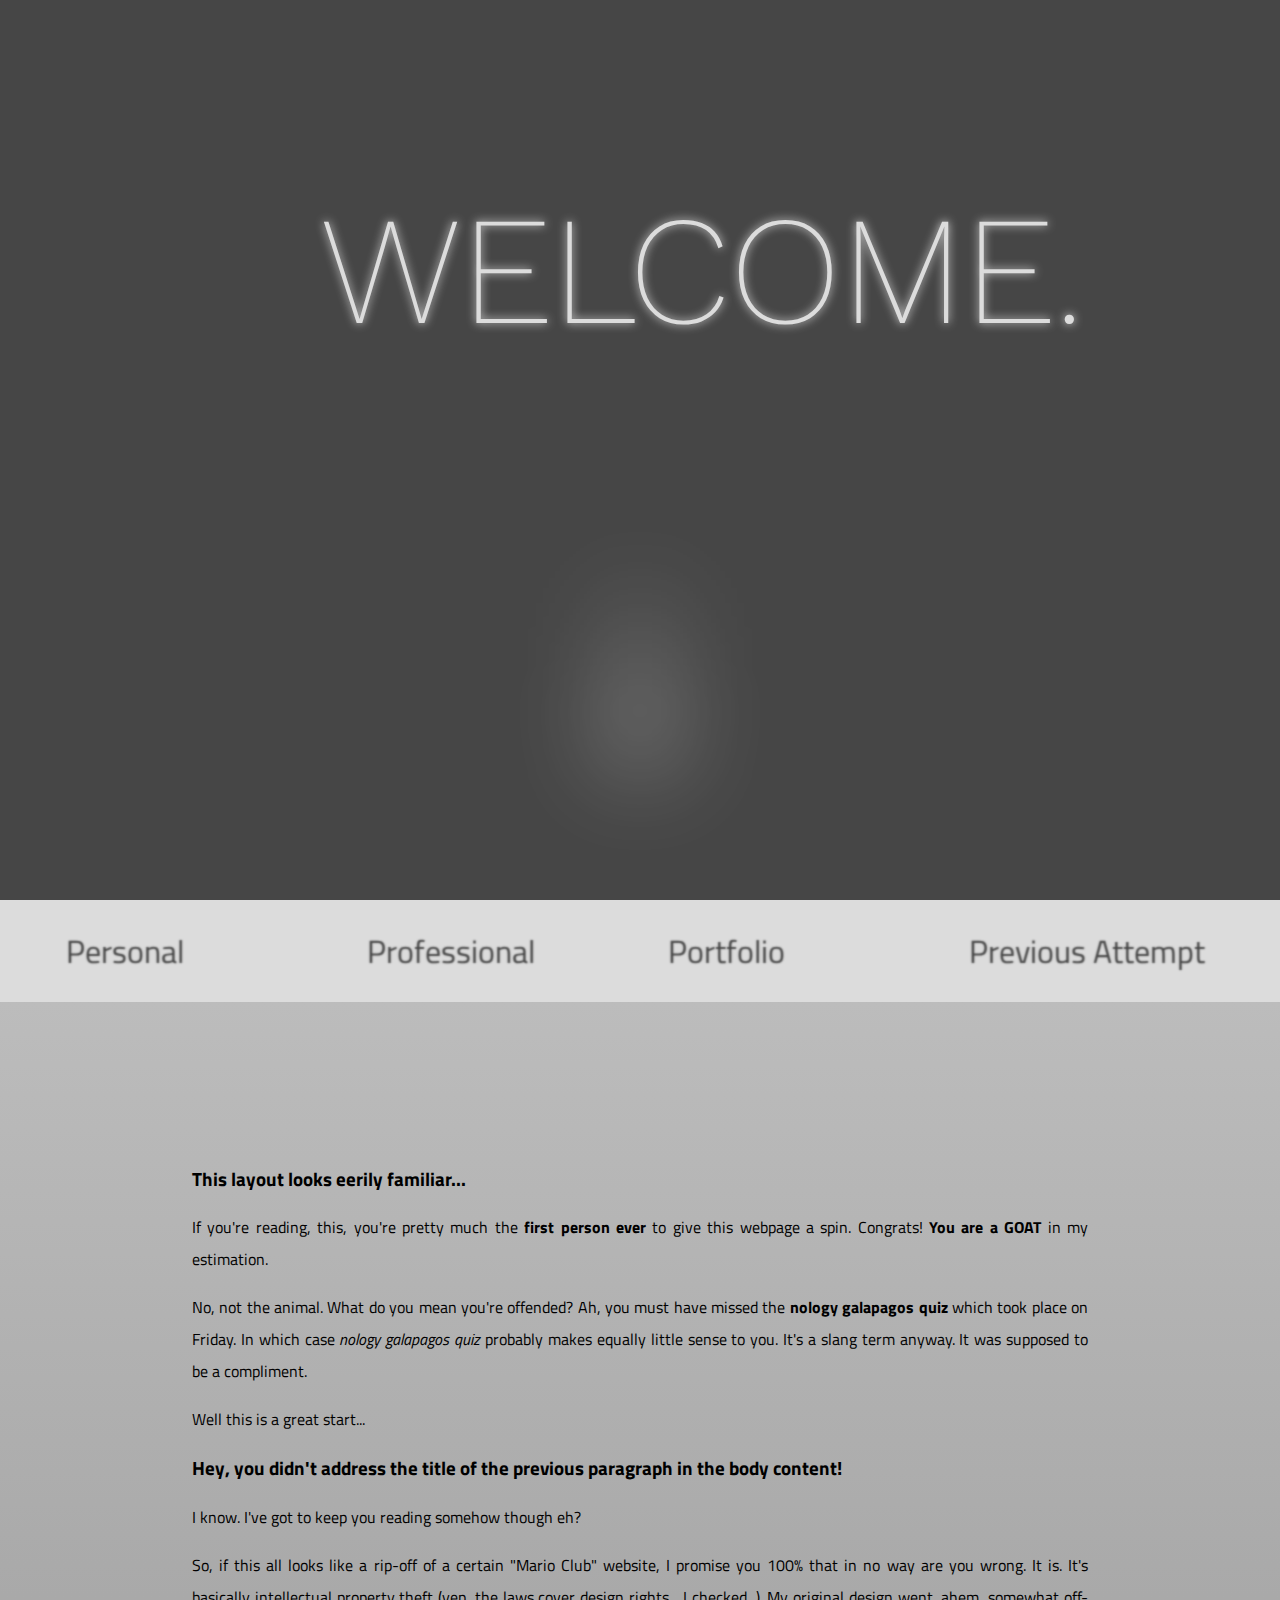
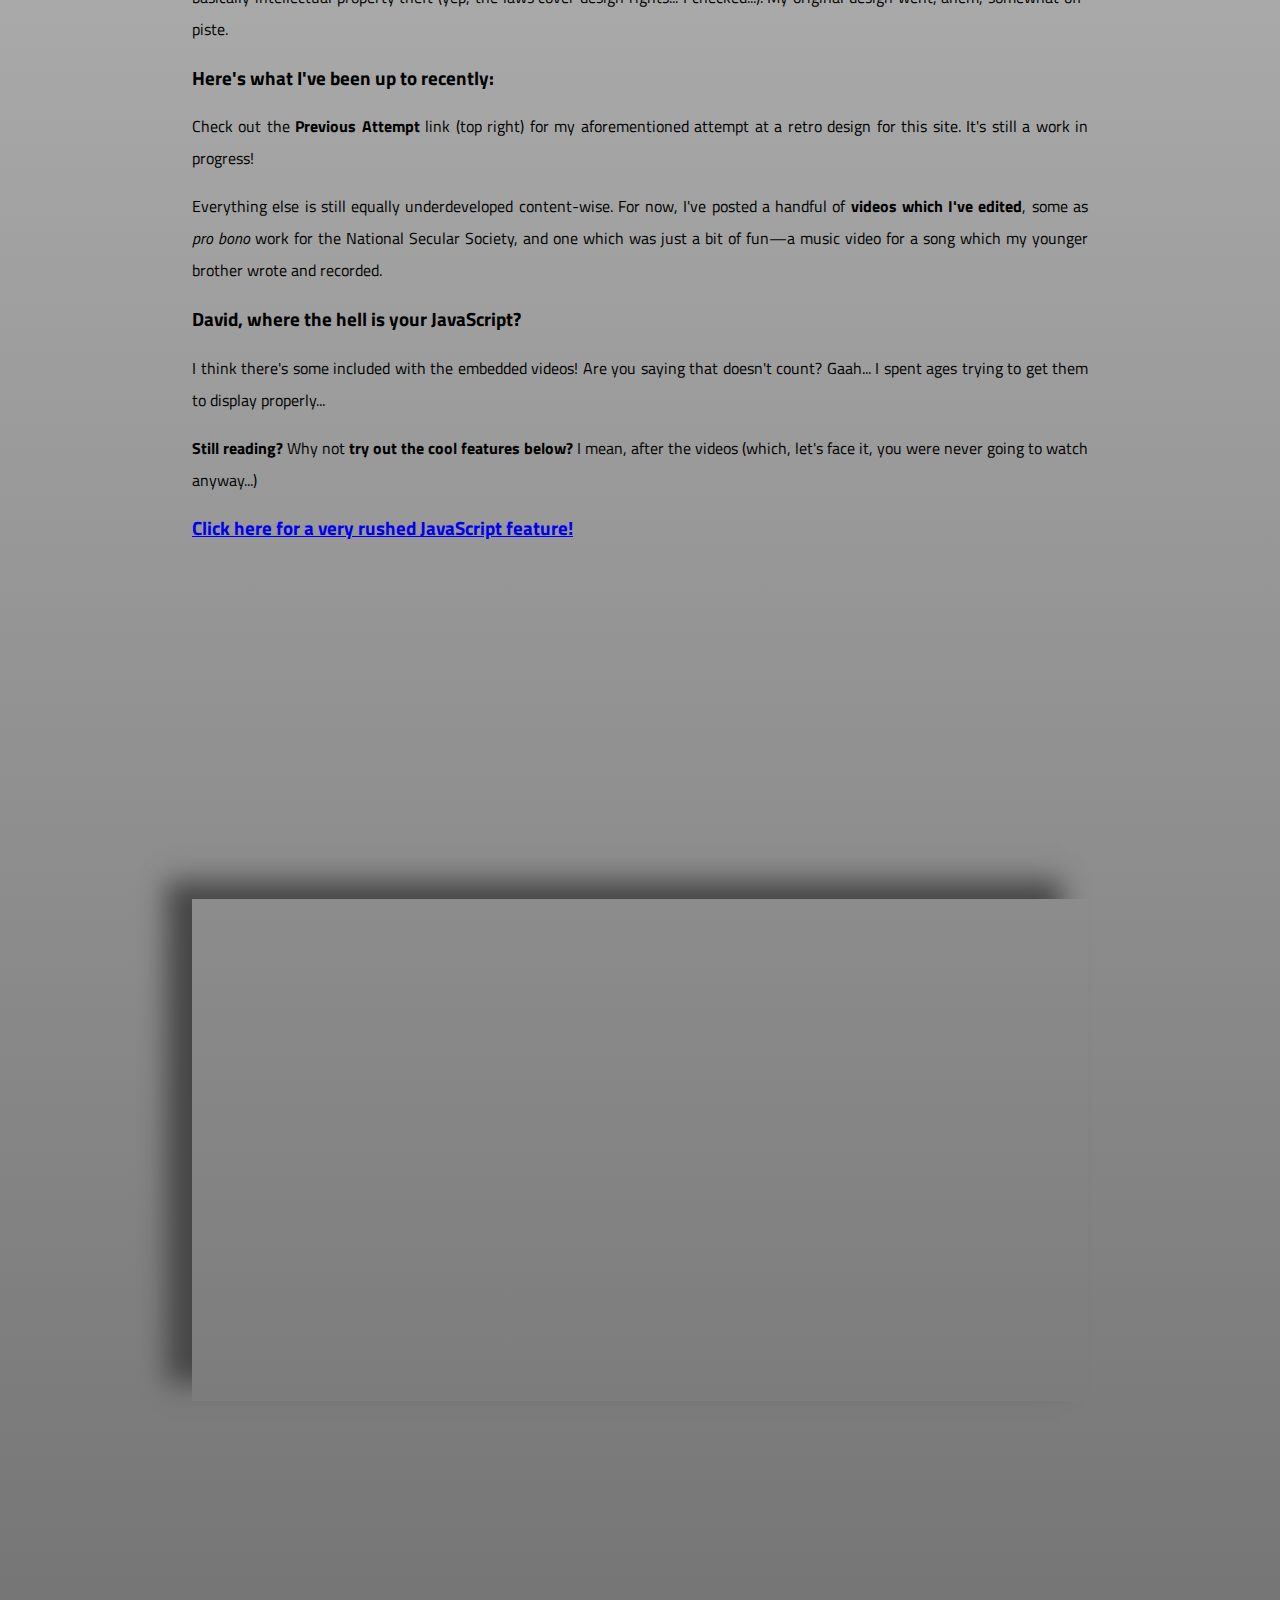
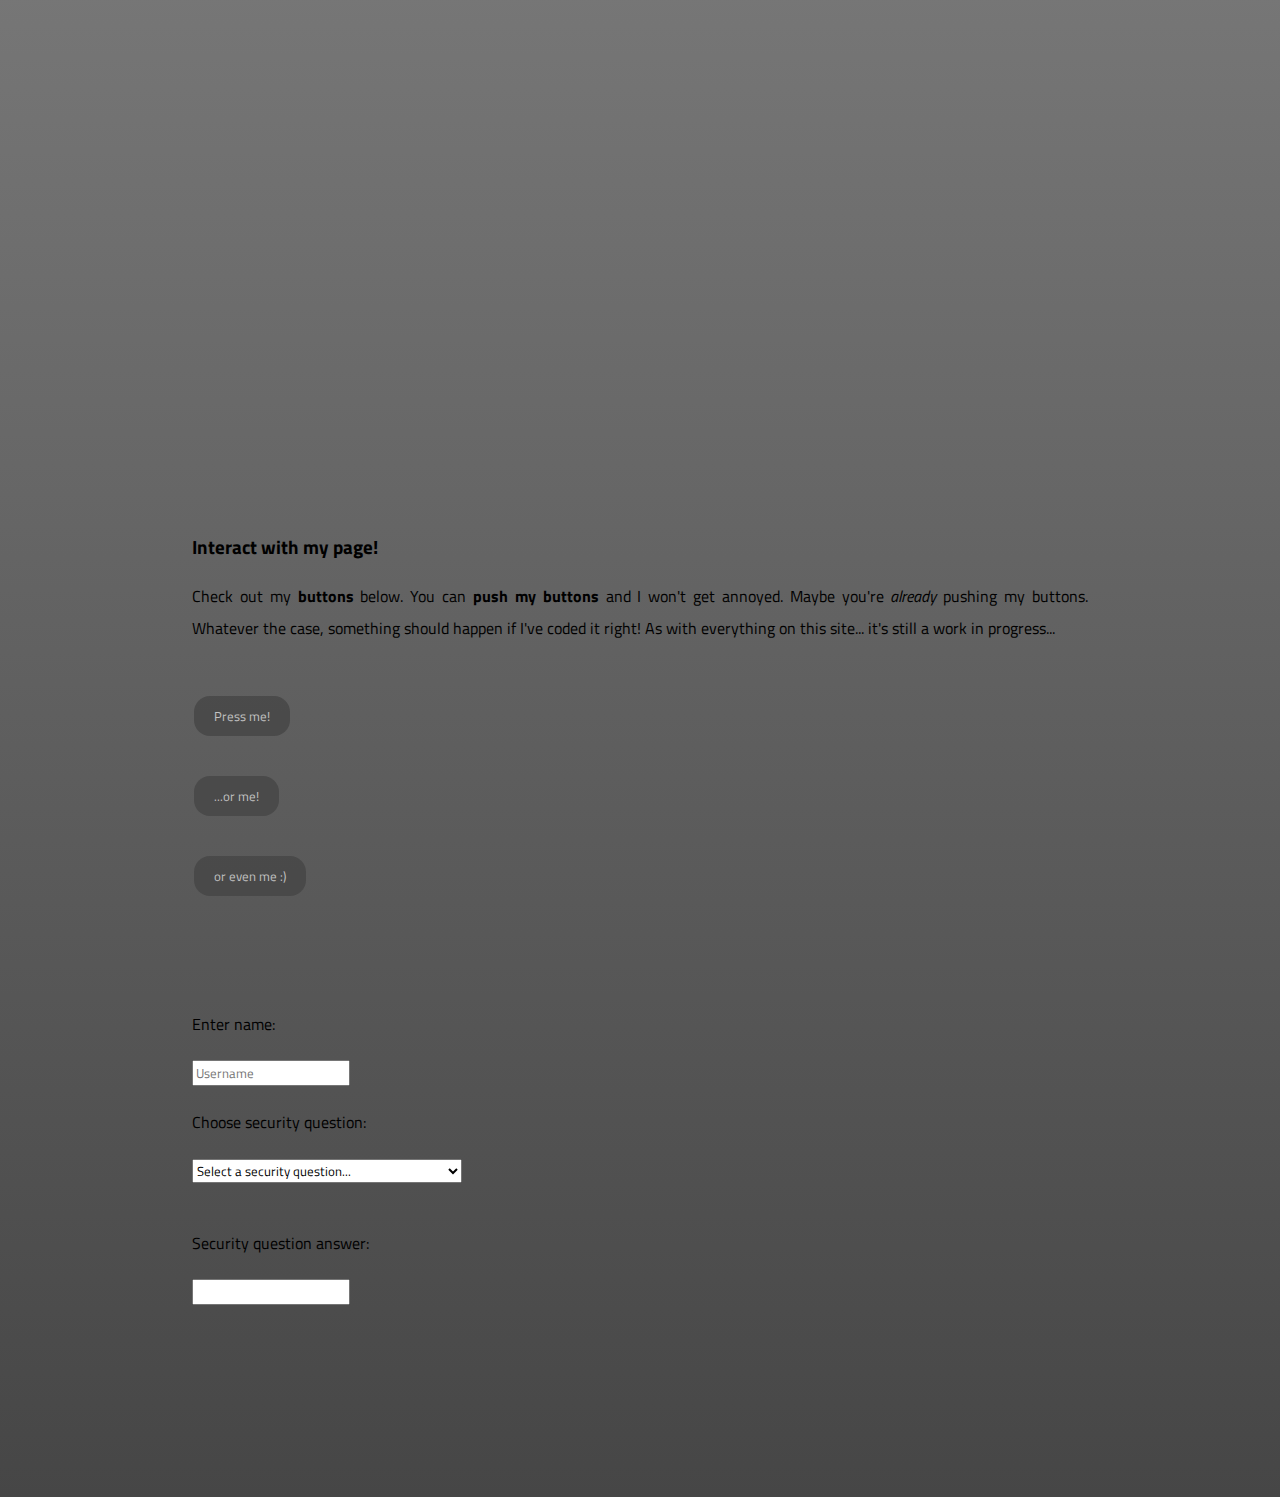
<file: index.html>
<!DOCTYPE html>
<html lang="en">
<head>
	<link href="https://fonts.googleapis.com/css2?family=Titillium+Web:ital,wght@0,200;0,300;0,400;0,600;0,700;1,200;1,300;1,400;1,600;1,700&display=swap" rel="stylesheet">
	<link href="https://fonts.googleapis.com/css2?family=Advent+Pro:wght@100;200;300;400;500;600;700&display=swap" rel="stylesheet">
	<link rel="stylesheet" href="stylesnew.css">
	<link href="https://fonts.googleapis.com/css2?family=Work+Sans:wght@100&display=swap" rel="stylesheet">
	<meta charset="UTF-8">
	<meta name="viewport" content="width=device-width, initial-scale=1.0">
	<title>The David Wildman Site—home</title>
</head>
<body>
	<header>
		<div class = "welcome">
			<h1 class = "welcome">WELCOME.</h1>
			<h2><a href="#start">↓</a></h2>
		</div>
	</header>
	<nav class = "navtools">
		<ul>
			<li><a class = "changeme" href="personal.html" id = "personal">Personal</a></li>
			<li><a class = "changeme" href="professional.html" id = "professional">Professional</a></li>
			<li><a class = "changeme" href="portfolio.html" id = "portfolio">Portfolio</a></li>
			<li><a class = "changeme" href="pixelshome.html" id = "pandemonium">Previous Attempt</a></li>
		</ul>
	</nav>
	<main id = "start">
		<br><br><br><br><br><br>
		<article class = "introduction">
			<h3 class = "changeme">This layout looks eerily familiar...</h3>
			<p class = "changeme">If you're reading, this, you're pretty much the <strong class = "changeme">first person ever</strong> to give this webpage a spin. Congrats! <strong class = "changeme">You are a GOAT</strong> in my estimation.</p>
			<p class = "changeme">No, not the animal. What do you mean you're offended? Ah, you must have missed the <strong class = "changeme">nology galapagos quiz</strong> which took place on Friday. In which case <em class = "changeme">nology galapagos quiz</em> probably makes equally little sense to you. It's a slang term anyway. It was supposed to be a compliment.</p>
			<p class = "changeme">Well this is a great start...</p>
			<h3 class = "changeme">Hey, you didn't address the title of the previous paragraph in the body content!</h3>
			<p class = "changeme">I know. I've got to keep you reading somehow though eh?</p>
			<p class = "changeme">So, if this all looks like a rip-off of a certain "Mario Club" website, I promise you 100% that in no way are you wrong. It is. It's basically intellectual property theft (yep, the laws cover design rights... I checked...). My original design went, ahem, somewhat off-piste.</p>
			<h3 class = "changeme">Here's what I've been up to recently:</h3>
			<p class = "changeme">Check out the <strong class = "changeme">Previous Attempt</strong> link (top right) for my aforementioned attempt at a retro design for this site. It's still a work in progress!</a></p>
			<p class = "changeme">Everything else is still equally underdeveloped content-wise. For now, I've posted a handful of <strong class = "changeme">videos which I've edited</strong>, some as <em class = "changeme">pro bono</em> work for the National Secular Society, and one which was just a bit of fun—a music video for a song which my younger brother wrote and recorded.</p>
			<h3 class = "changeme" >David, where the hell is your JavaScript?</h3>
			<p class = "changeme">I think there's some included with the embedded videos! Are you saying that doesn't count? Gaah... I spent ages trying to get them to display properly...</p>
			<p class = "changeme"><strong class = "changeme">Still reading?</strong> Why not <strong class = "changeme">try out the cool features below? </strong>I mean, after the videos (which, let's face it, you were never going to watch anyway...)</p>
			<h3 class = "changeme"><a class = "changeme" href="#javascript">Click here for a very rushed JavaScript feature!</a></h3>
			<p></p>
		</article>

		<section class = "videos">
			<ul>
				<li class = "video">
					<div class="fb-video" data-href="https://www.facebook.com/NationalSecularSociety/videos/700588820759494/" data-show-text="false" data-width="" display="inline"></div>
				</li>
				<li class = "video">
					<div class="fb-video" data-href="https://www.facebook.com/NationalSecularSociety/videos/543695716345283/" data-show-text="false" data-width="" display="inline"></div>
				</li>
				<li class = "musicvideo">
					<iframe width="560" height="315" src="https://www.youtube-nocookie.com/embed/20DzYE8MP10" frameborder="0" allow="accelerometer; autoplay; encrypted-media; gyroscope; picture-in-picture" allowfullscreen></iframe>
				</li>
				  
			</ul>
		</section>
		<section id = "javascript" class = "changeme">
			<article class = "changeme">
				<br><br><br><br>
				<h3 class = "changeme">Interact with my page!</h3>
				<p class = "changeme">Check out my <strong class = "changeme">buttons</strong> below. You can <strong class = "changeme">push my buttons</strong> and I won't get annoyed. Maybe you're <em class = "changeme">already</em> pushing my buttons. Whatever the case, something should happen if I've coded it right! As with everything on this site... it's still a work in progress...</a></p>
				<p class = "changeme" id="form">
					<br>
						<button class = "changeme" id="buttonOne" onClick="buttonOne();">Press me!</button>
					<br>
						<button class = "changeme" id="buttonTwo" onClick="buttonTwo();">...or me! </button>
					<br>
					<button class = "changeme" id="buttonThree" onClick="buttonThree();">or even me :) </button>
					<br><br><br>
					<form action="">
						<label for="username">Enter name:</label><br><br>
						<input type="text" id="username" name="username" placeholder="Username" required><br><br>
				
						<label for="security question">Choose security question:<br><br></label>
						<select name="security question" id="security question">
							<option value="null" > Select a security question...</option>
							<option value="q1">Are you really the head of the Kwik-E-Mart?</option>     
							<option value="q2">Really?</option>
							<option value="q3">You?</option>
						</select>
						<br><br><br>
						<label for="answer">Security question answer:</label>
						<br><br>
						<input type="text" id="answer" name="answer" required>
					</form>
			</article>


		</section>
	</main>
	<div id="fb-root"></div>

<script>
function buttonOne() {
  alert ('The button has been successfully pressed!');
  return false;
}

function buttonTwo() {
	const content = document.getElementsByClassName('changeme');
	for (i = 0; i < content.length; i++) {
		content.item(i).classList.toggle('minecraft');
	}
}

function buttonThree() {
	var tvShow = window.prompt("Enter the name of your favourite TV show or film: ");
	var mainPlot = window.prompt("Briefly describe the details of the main plot: ");
	var subPlot = window.prompt("...aaand just a quick overview of any sub-plots: ");
	var mainCharacter = window.prompt("Finally, who is your favourite character in this movie or show?");
	var yourName = window.prompt("And what's your name?");

	alert(`It sounds like what you're saying is, you've actively chosen ${mainCharacter} and a show where ${mainPlot} over Breaking Bad and the antihero Walter White, who is self-evidently the most richly drawn character ever to appear on screen. As baffled as I am to hear that, ${yourName}, I'm equally delighted to inform you that a crossover episode of ${tvShow} and Breaking Bad where ${subPlot} is in the works. It's tentatively titled "Breaking ${tvShow} And Bad ${tvShow}". Pretty exciting stuff.`);
}
</script>
	<script async="false" crossorigin="anonymous" src="https://connect.facebook.net/en_GB/sdk.js#xfbml=1&version=v7.0"></script>
</body>
</html>
</file>
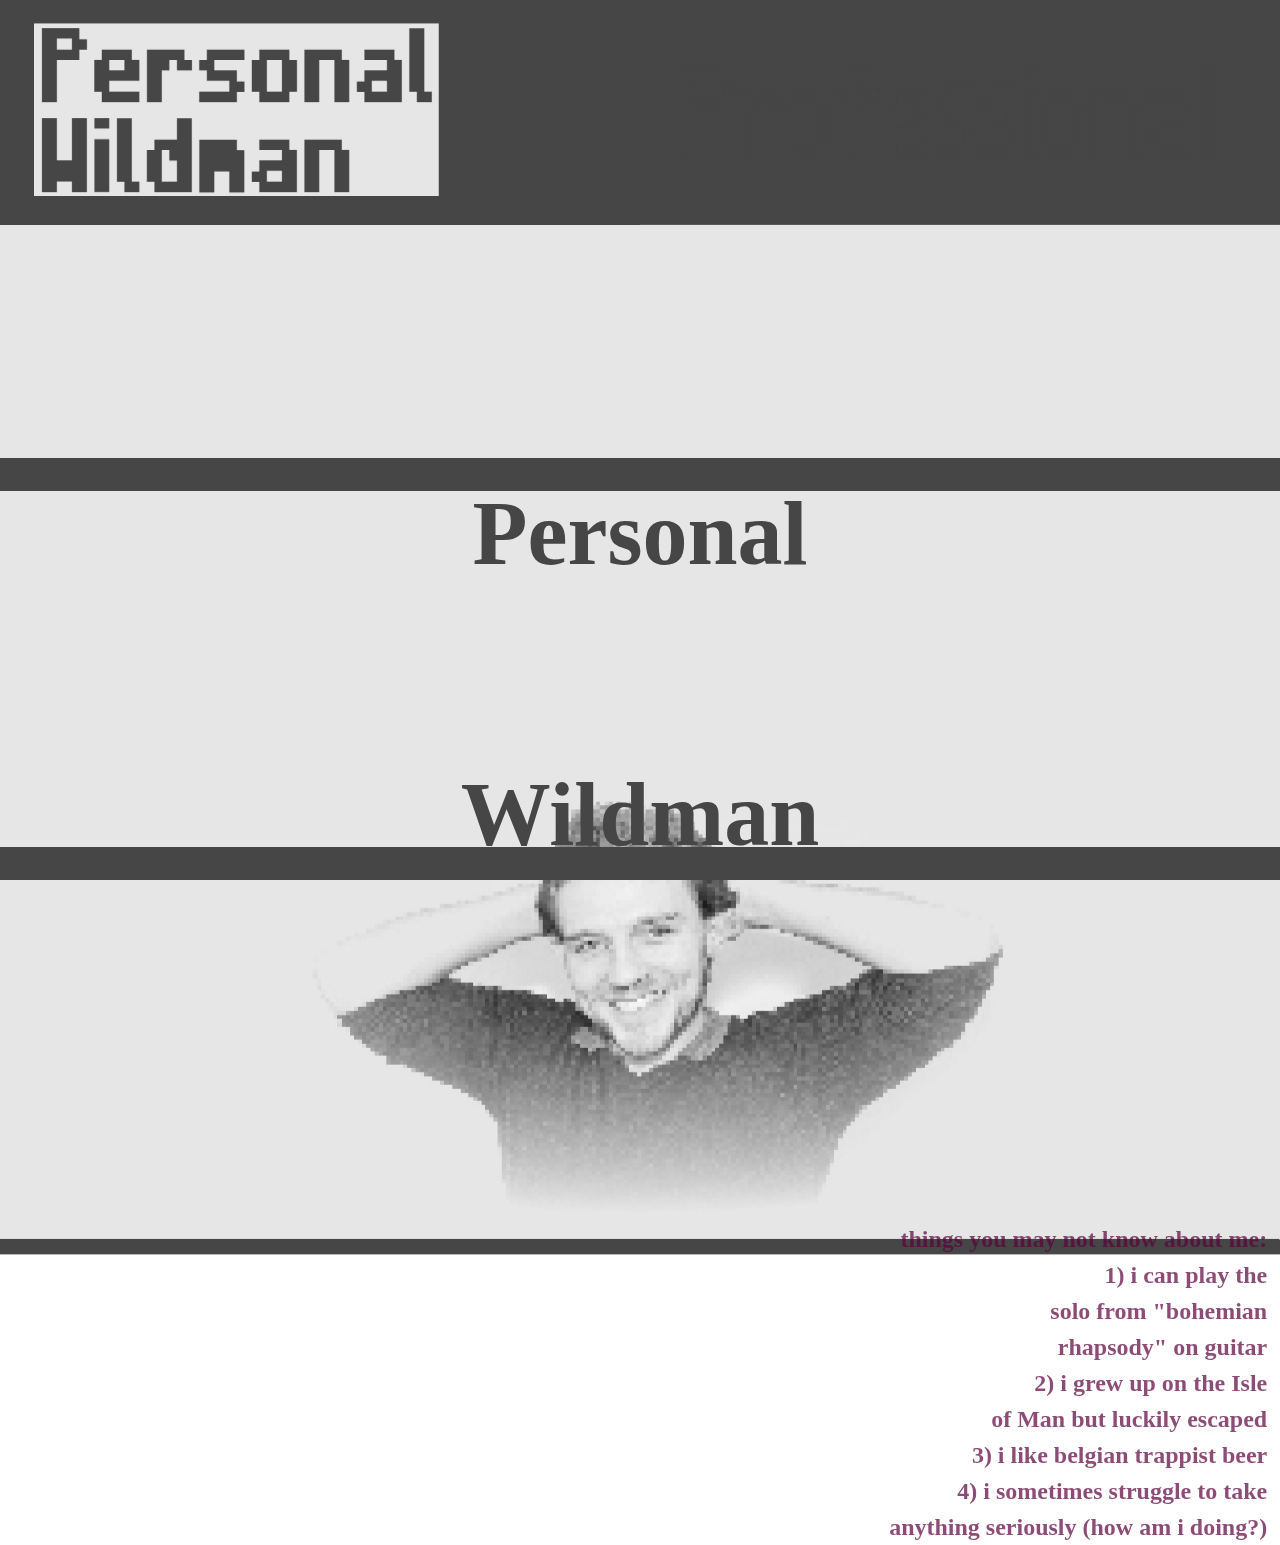
<file: personal.html>
<!DOCTYPE html>
<html>

<head>
	<link rel="stylesheet" href="main.css">
	<title>Personal Wildman</title>
	<meta name="viewport" content="width=device-width, initial-scale=1.0">

</head>

<body>



	<!-- Header and background graphics -->

	<header>
		<img id="mask" src="mask.png" alt="top banner">
		<nav class="links">
			<span class="leftlink"><a id="leftlink" href="/personal.html"><img src="personal-hyperlink.png" alt="Personal"></a></span>
			<span class="rightlink"> <a id="rightlink" href="/professional.html"><img src="professional-hyperlink.png" alt="Professional"></a></span>
		</nav>
	</header>

	<div class="gradient">
		<img id="scroll" src="gradient.png" alt="">
	</div>

	<div class="background">
		<img id="background" src="background.png" alt="background">
	</div>

	
	<!-- Main body -->


	<div class="main">


		<span class="home"></h1><h1 class="arrow"><a id="arrow" href="index.html">click for home ⏏ scroll for more ⇪</a></h1></span>
		<span class="personal david"><h1><br>Personal</h1></span>

		<h2 class="personal bio"><br><br><br>things you may not know about me:<br>1) i can play the <br>solo from "bohemian<br>rhapsody" on guitar<br>2) i grew up on the Isle<br>of Man but luckily escaped<br>3) i like belgian trappist beer<br>4) i sometimes struggle to take<br>anything seriously (how am i doing?)</h2>

		<span class="personal wildman"><h1>Wildman</h1></span>
		<span class="face"><img id="defaultface" src="personalwildman.jpg" alt="david's profile picture"></span>
	</div>
	

	</main>


</body>


</html>
</file>
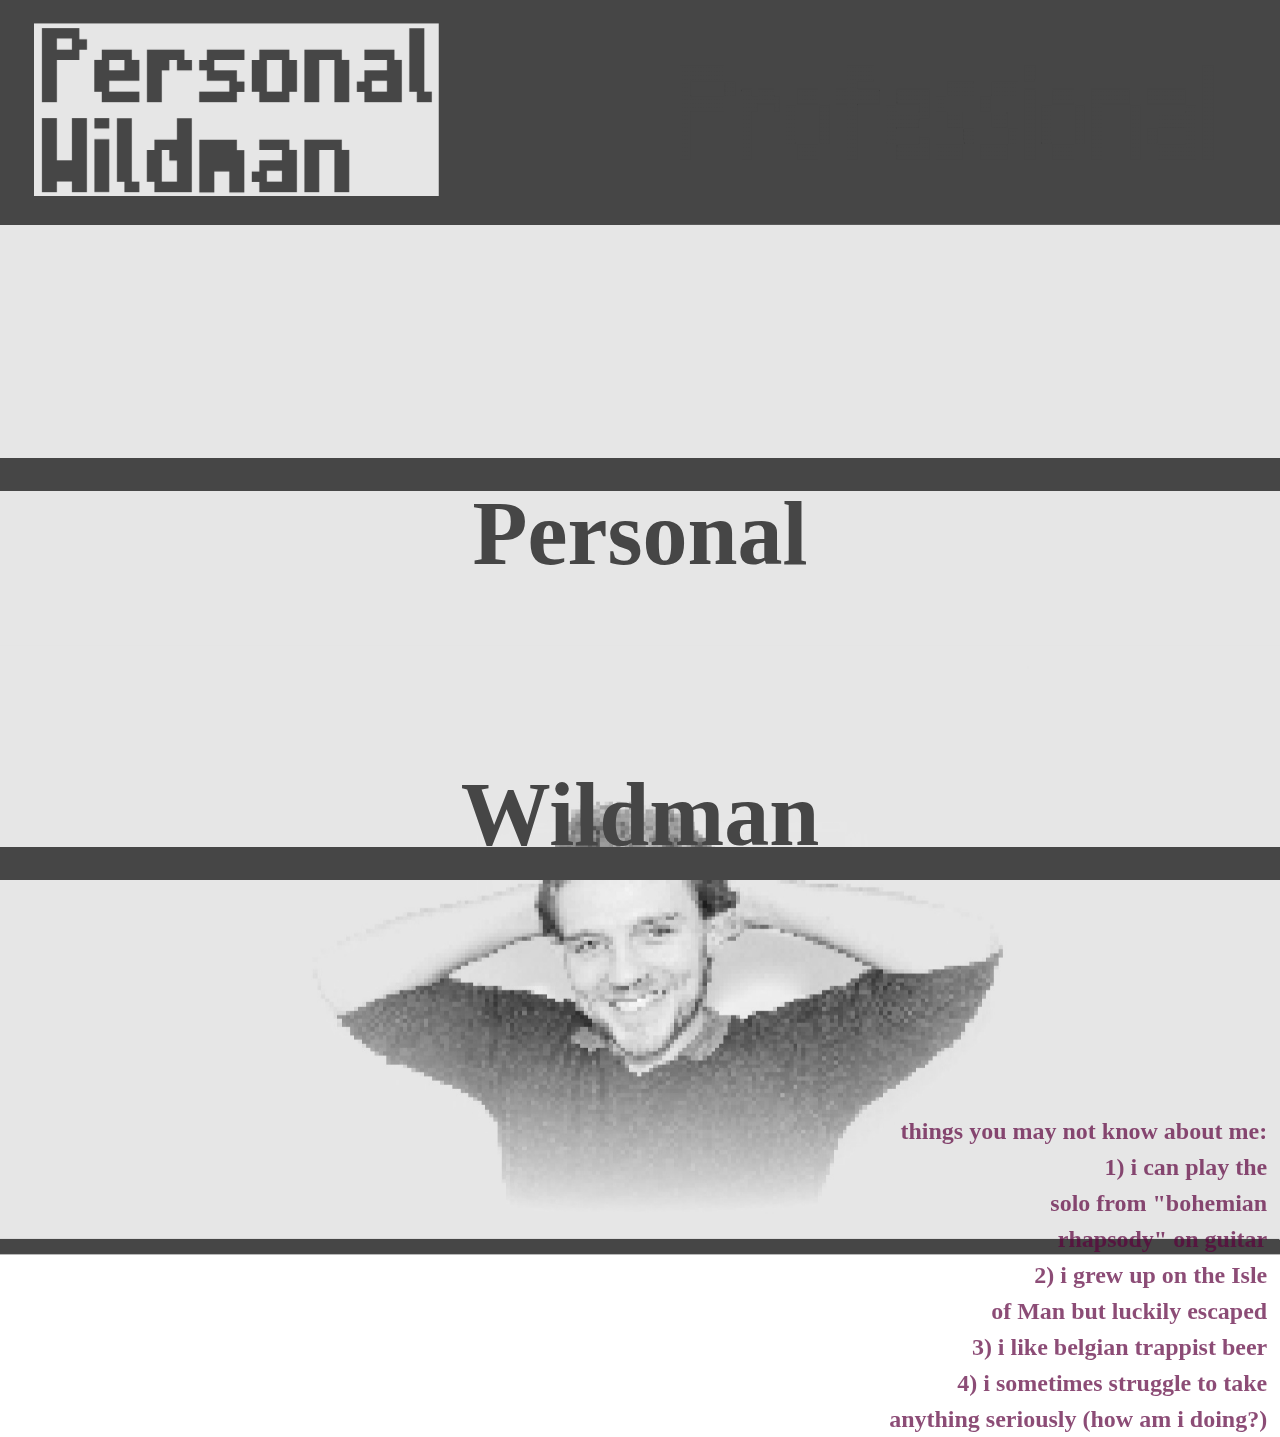
<file: personalpixels.html>
<!DOCTYPE html>
<html>

<head>
	<link rel="stylesheet" href="main.css">
	<title>Personal Wildman</title>
	<meta name="viewport" content="width=device-width, initial-scale=1.0">

</head>

<body>



	<!-- Header and background graphics -->

	<header>
		<img id="mask" src="mask.png" alt="top banner">
		<nav class="links">
			<span class="leftlink"><a id="leftlink" href="/personalpixels.html"><img src="personal-hyperlink.png" alt="Personal"></a></span>
			<span class="rightlink"> <a id="rightlink" href="/professionalpixels.html"><img src="professional-hyperlink.png" alt="Professional"></a></span>
		</nav>
	</header>

	<div class="gradient">
		<img id="scroll" src="gradient.png" alt="">
	</div>

	<div class="background">
		<img id="background" src="background.png" alt="background">
	</div>

	
	<!-- Main body -->


	<div class="main">


		<span class="home"></h1><h1 class="arrow"><a id="arrow" href="index.html#start">click for home ⏏ scroll for more ⇪</a></h1></span>
		<span class="personal david"><h1><br>Personal</h1></span>

		<h2 class="personal bio">things you may not know about me:<br>1) i can play the <br>solo from "bohemian<br>rhapsody" on guitar<br>2) i grew up on the Isle<br>of Man but luckily escaped<br>3) i like belgian trappist beer<br>4) i sometimes struggle to take<br>anything seriously (how am i doing?)</h2>

		<span class="personal wildman"><h1>Wildman</h1></span>
		<span class="face"><img id="defaultface" src="personalwildman.jpg" alt="david's profile picture"></span>
	</div>
	

	</main>


</body>


</html>
</file>
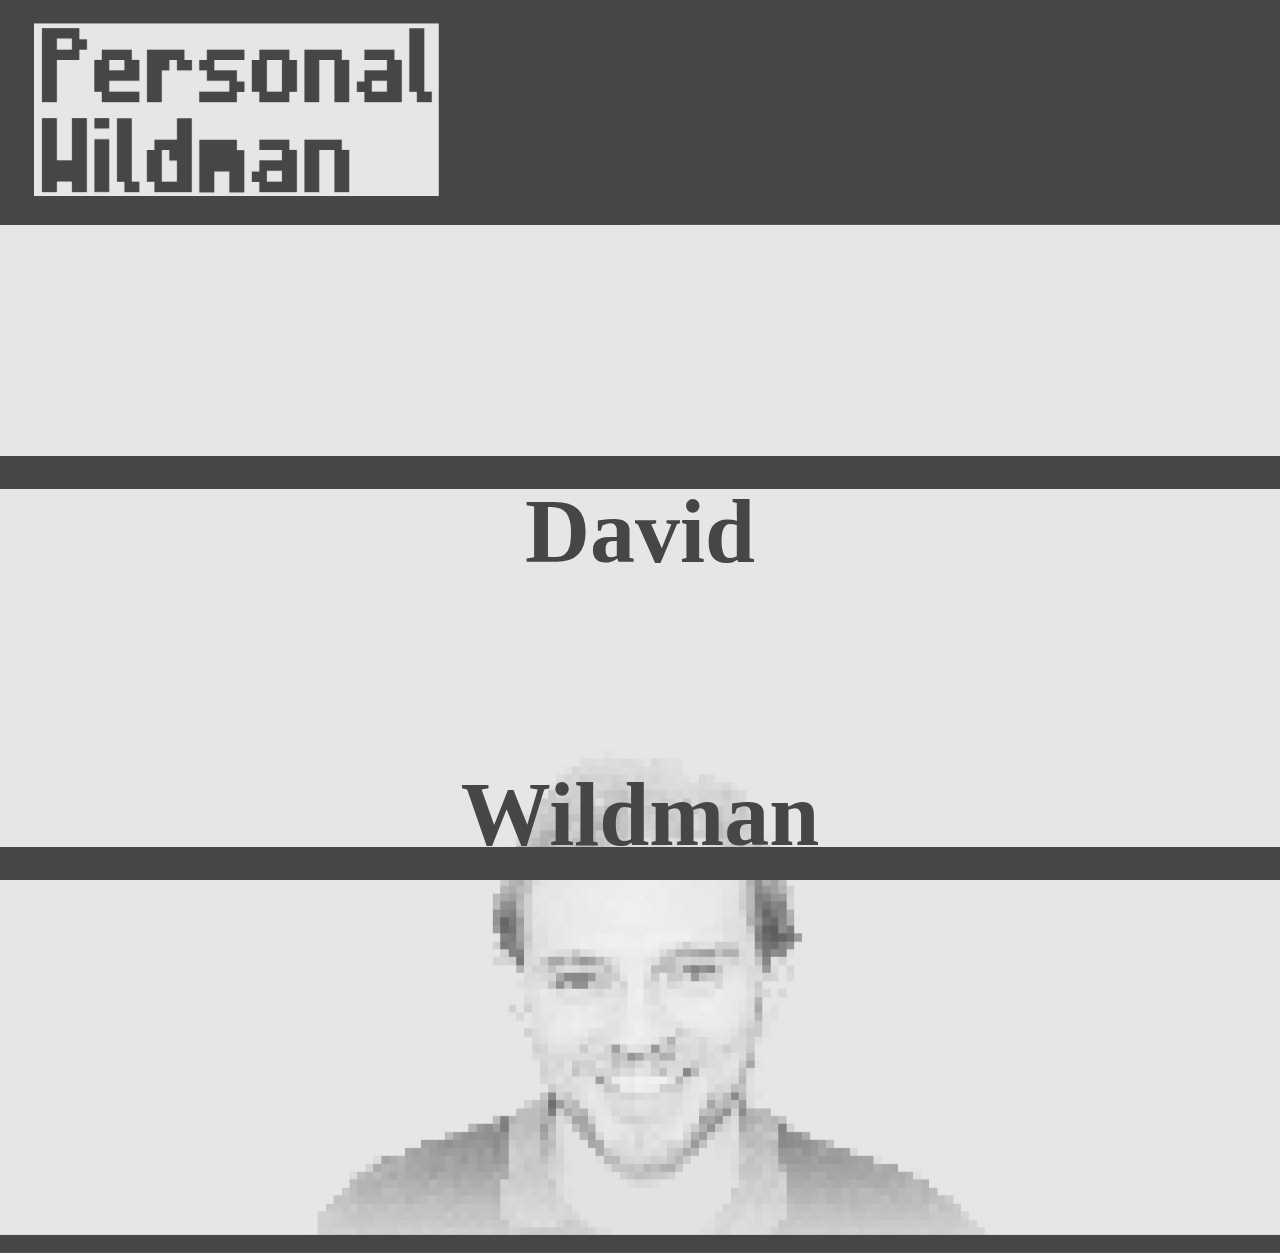
<file: pixelshome.html>
<!DOCTYPE html>
<html>

<head>
	<link rel="stylesheet" href="main.css" type="text/css" charset="utf-8">
	<title>David Wildman</title>
	<meta name="viewport" content="width=device-width, initial-scale=1.0">

</head>

<body>



	<!-- Header and background graphics -->

	<header>
		<img id="mask" src="mask.png" alt="top banner">
		<nav class="links">
			<span class="leftlink"><a id="leftlink" href="/personalpixels.html"><img src="personal-hyperlink.png" alt="Personal"></a></span>
			<span class="rightlink"> <a id="rightlink" href="/professionalpixels.html"><img src="professional-hyperlink.png" alt="Professional"></a></span>
		</nav>
	</header>

	<div class="gradient">
		<img id="scroll" src="gradient.png" alt="">
	</div>

	<div class="background">
		<img id="background" src="background.png" alt="background">
	</div>

	
	<!-- Main body -->


	<div class="main">


		<span class="home"><h1><a id ="arrow" href="index.html#start">⇩ scroll ⇩</a></h1></span>
		<span class="home david"><h1><br>David</h1></span>
		<span class="home wildman"><h1>Wildman</h1></span>
		<span class="face"><img id="defaultface" src="davidwildman.jpg" alt="david's profile picture"></span>
	</div>



	</main>


</body>


</html>
</file>
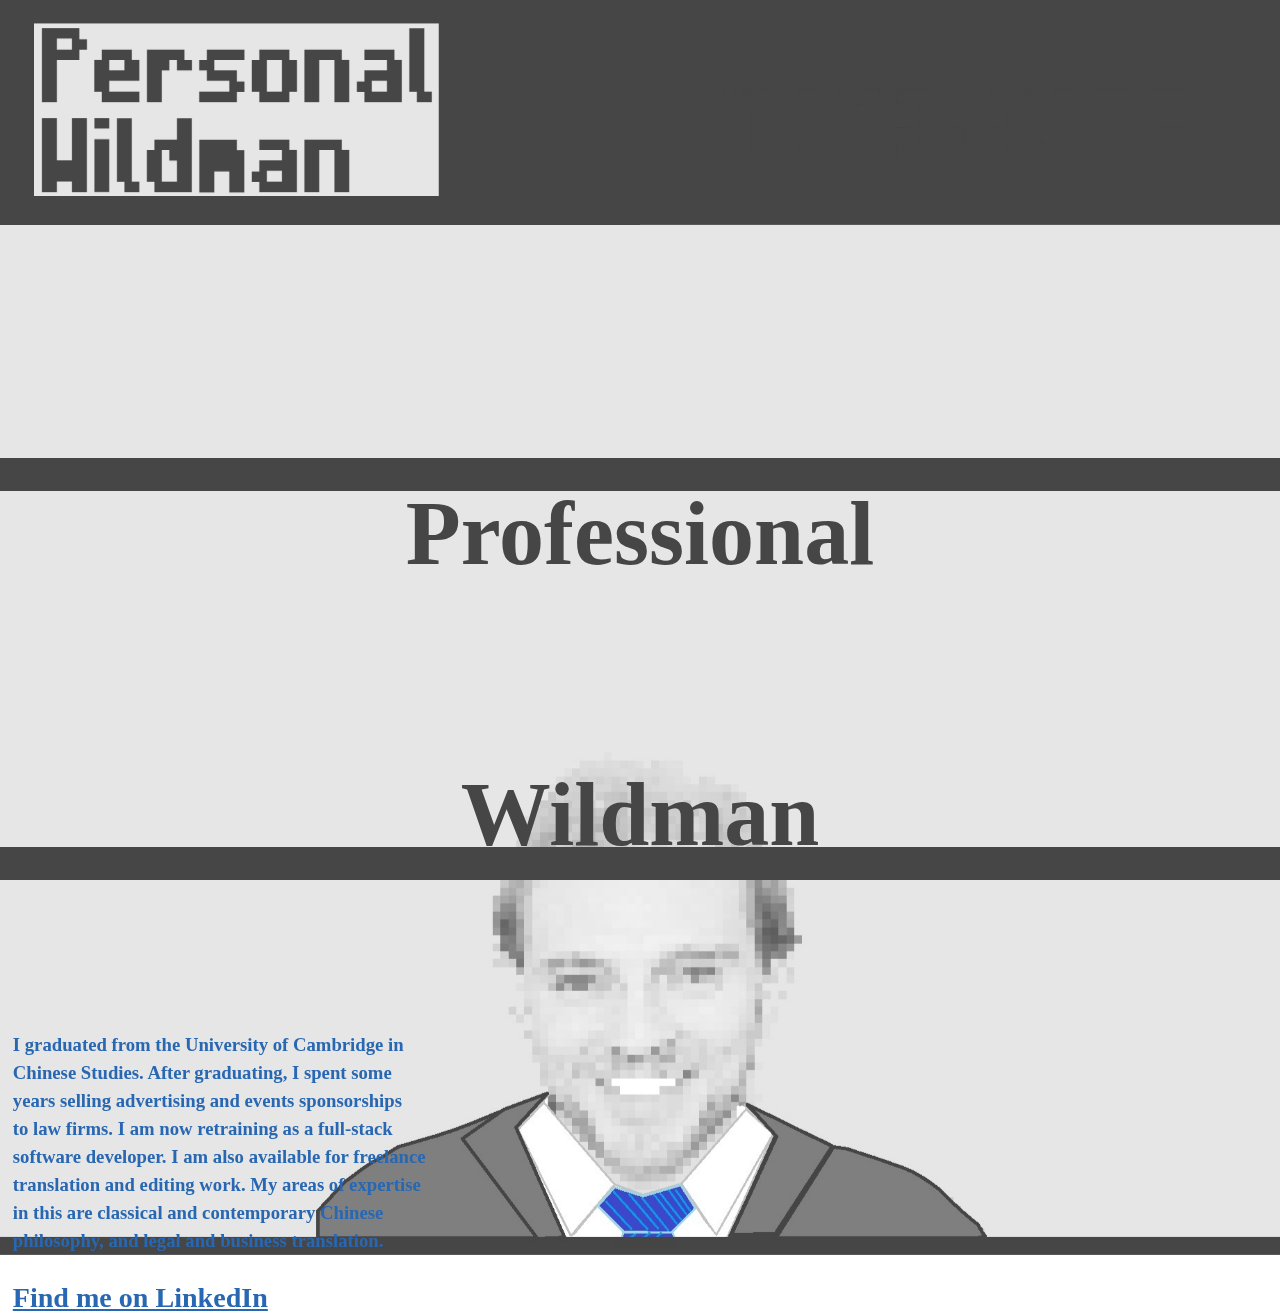
<file: professional.html>
<!DOCTYPE html>
<html>

<head>
	<link rel="stylesheet" href="main.css">
	<title>Professional Wildman</title>
	<meta name="viewport" content="width=device-width, initial-scale=1.0">

</head>

<body>

	<!-- Navigation -->

	<!-- <nav>
		<div class="home">
			<p><a href="/home.html">HOME<br>⌂</a></p>
		</div> -->

	<!-- Header and background graphics -->

	<header>
		<img id="mask" src="mask.png" alt="top banner">
		<nav class="links">
			<span class="leftlink"><a id="leftlink" href="/personal.html"><img src="personal-hyperlink.png" alt="Personal"></a></span>
			<span class="rightlink"> <a id="rightlink" href="/professional.html"><img src="professional-hyperlink.png" alt="Professional"></a></span>
		</nav>
	</header>

	<div class="gradient">
		<img id="scroll" src="gradient.png" alt="gradient">
	</div>

	<div class="background">
		<img id="background" src="background.png" alt="background">
	</div>

	
	<!-- Main body -->


	<div class="main">


		<span class="home"></h1><h1 class="arrow"><a id="arrow" href="index.html">click for home ⏏ scroll for more ⇪</a></h1></span>
		
		<span class="professional david"><h1><br>Professional</h1></span>

		<h3 class="professional bio">I graduated from the University of Cambridge in<br>Chinese Studies. After graduating, I spent some<br>years selling advertising and events sponsorships<br>to law firms. I am now retraining as a full-stack<br> software developer. I am also available for freelance<br>translation and editing work. My areas of expertise<br>in this are classical and contemporary Chinese<br>philosophy, and legal and business translation. <br><br><a href="https://uk.linkedin.com/in/david-m-wildman">Find me on LinkedIn</a><br></h3>

		<span class="professional wildman"><h1>Wildman</h1></span>
		<span class="face"><img id="defaultface" src="professionalwildman.jpg" alt="david's profile picture"></span>
	</div>
	


	</main>


</body>


</html>
</file>
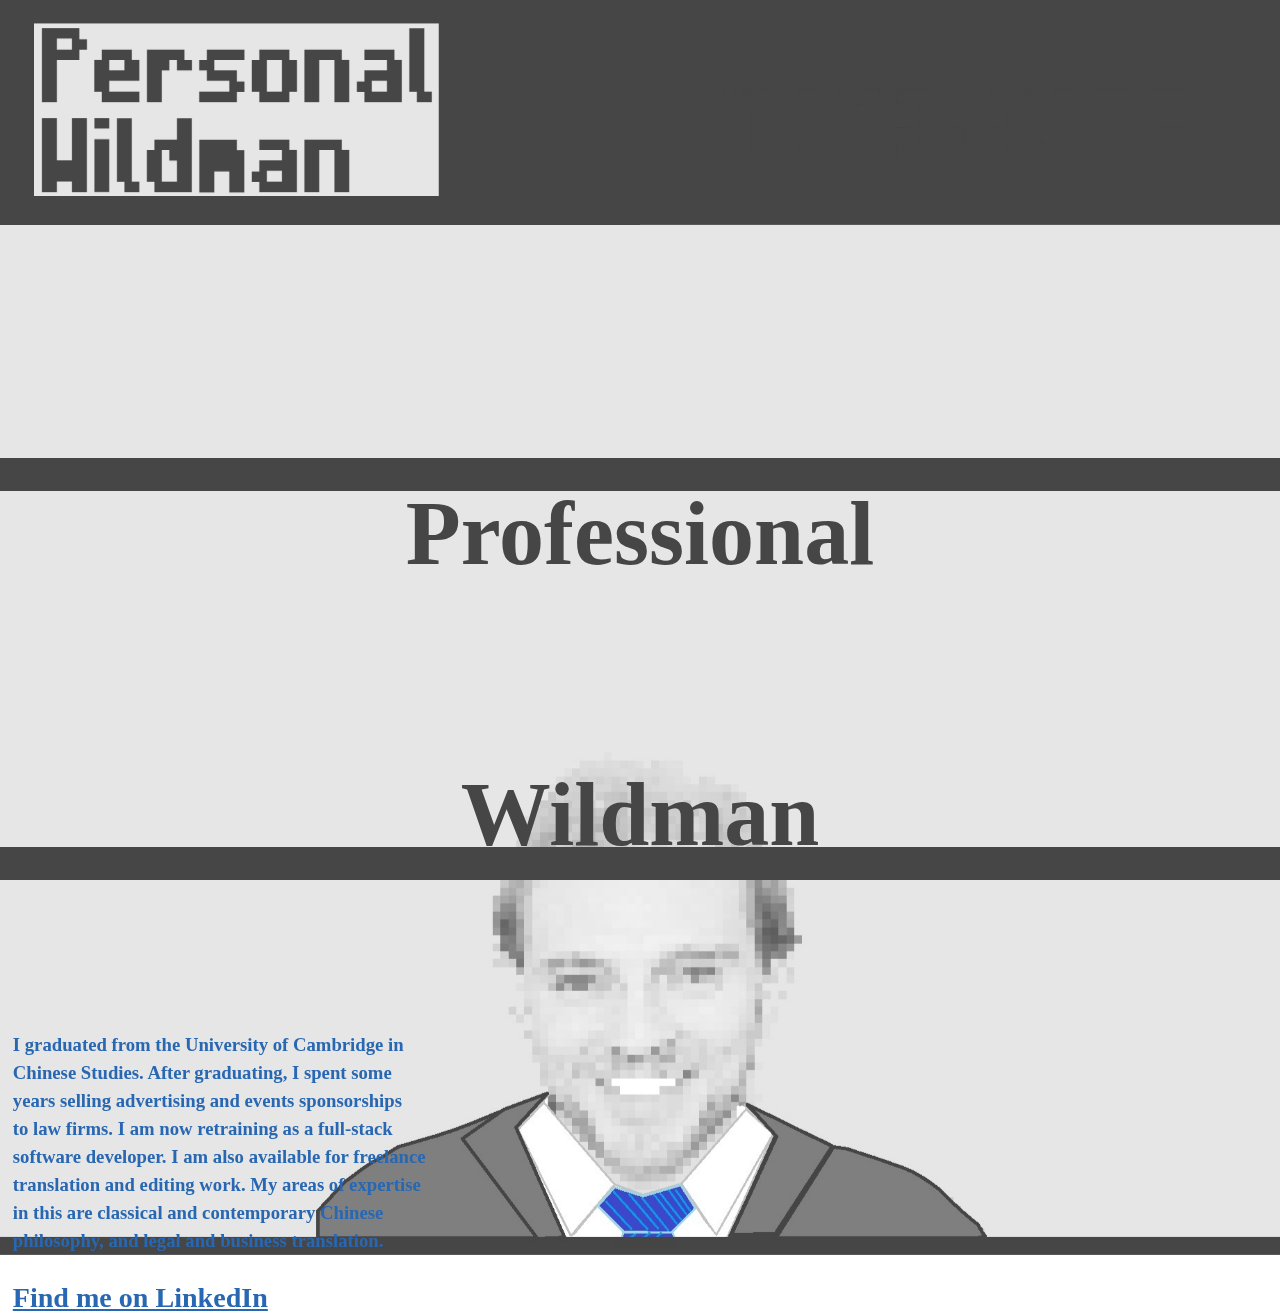
<file: professionalpixels.html>
<!DOCTYPE html>
<html>

<head>
	<link rel="stylesheet" href="main.css">
	<title>Professional Wildman</title>
	<meta name="viewport" content="width=device-width, initial-scale=1.0">

</head>

<body>

	<!-- Navigation -->

	<!-- <nav>
		<div class="home">
			<p><a href="/home.html">HOME<br>⌂</a></p>
		</div> -->

	<!-- Header and background graphics -->

	<header>
		<img id="mask" src="mask.png" alt="top banner">
		<nav class="links">
			<span class="leftlink"><a id="leftlink" href="/personalpixels.html"><img src="personal-hyperlink.png" alt="Personal"></a></span>
			<span class="rightlink"> <a id="rightlink" href="/professionalpixels.html"><img src="professional-hyperlink.png" alt="Professional"></a></span>
		</nav>
	</header>

	<div class="gradient">
		<img id="scroll" src="gradient.png" alt="gradient">
	</div>

	<div class="background">
		<img id="background" src="background.png" alt="background">
	</div>

	
	<!-- Main body -->


	<div class="main">


		<span class="home"></h1><h1 class="arrow"><a id="arrow" href="index.html#start">click for home ⏏ scroll for more ⇪</a></h1></span>
		
		<span class="professional david"><h1><br>Professional</h1></span>

		<h3 class="professional bio">I graduated from the University of Cambridge in<br>Chinese Studies. After graduating, I spent some<br>years selling advertising and events sponsorships<br>to law firms. I am now retraining as a full-stack<br> software developer. I am also available for freelance<br>translation and editing work. My areas of expertise<br>in this are classical and contemporary Chinese<br>philosophy, and legal and business translation. <br><br><a href="https://uk.linkedin.com/in/david-m-wildman">Find me on LinkedIn</a><br></h3>

		<span class="professional wildman"><h1>Wildman</h1></span>
		<span class="face"><img id="defaultface" src="professionalwildman.jpg" alt="david's profile picture"></span>
	</div>
	


	</main>


</body>


</html>
</file>
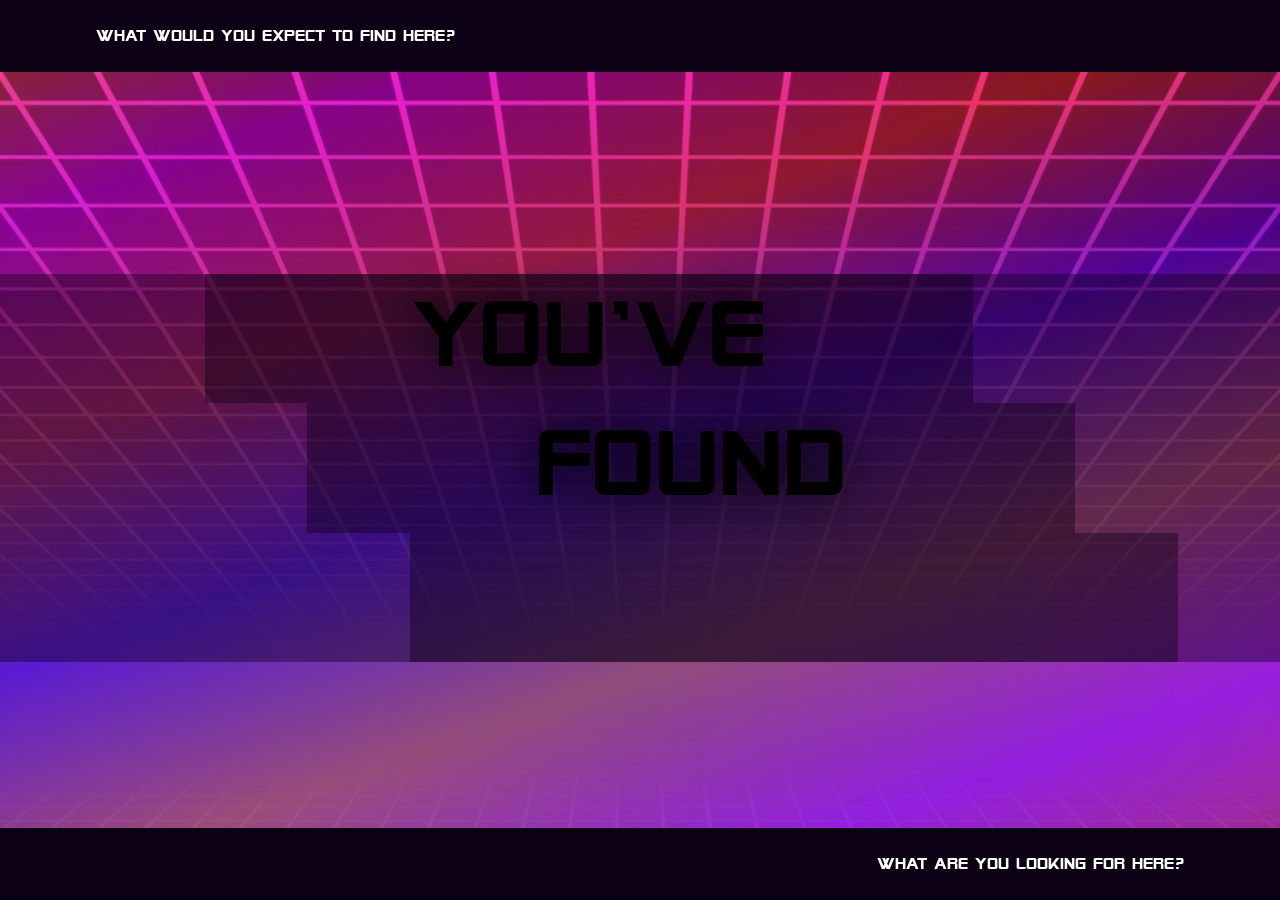
<file: youve-found-david.html>
<!DOCTYPE html>
<html lang="en">
<head>
  <meta charset="UTF-8">
  <meta name="viewport" content="width=device-width, initial-scale=1.0">
  <link rel="stylesheet" href="./youve-found-styles.css">
  <title>David Wildman—Software Developer</title>
</head>
<body>
  <div id="landing-page">
    <nav>
      <span>What would you expect to find here?</span>
      <!-- <ul>
        <li></li>
        <li></li>
        <li></li>
        <li></li>
        <li></li>
      </ul> -->
    </nav>
    <section id="jumbotron">
      <div id="container">
        <div class="text blink-one" id="youve"><p>You've</p></div>
        <div class="text blink-two" id="found"><p>found</p></div>
        <div class="text blink-three my-name" id="david"><p>David</p></div>
      </div>
      <div id="background-image"></div>
    </section>
    <footer>
      <span>What are you looking for here?</span>
    </footer> 
  </div>
</body>
</html>
</file>
<file: stylesnew.css>
* {
	font-family: 'Titillium Web', sans-serif;
	scroll-behavior: smooth;
}

html {
	margin: 0 0;
}

body {
	margin: 0;
	padding: 0;
	font-weight: auto;
	height: auto; /* Used to enable scrolling */
	background: linear-gradient(360deg, #464646 0%, gainsboro 100%);
}

header {
	padding: 0 auto;
	width: 100%;
	height: 100vh;
	background-color: rgb(70, 70, 70);
}

.banner {
	margin: 0 auto;
	position: static;
	max-width: 100%;
}

div .welcome {
	height: 25vh;
	max-width: 100%;
	position: static;
	background-color: rgb(70, 70, 70);
	margin: 0;
	padding: 20vh 25vw 20vh 25vw;
	text-align: center;
	color: gainsboro;
	cursor: crosshair;
}



h1 {
	display: block;
	font-family: 'Work sans';
	font-weight: 200;
	font-size: 12vw;
	text-shadow: 0px 0px 10px gainsboro;
}

body > header > div > h2 > a {
	text-decoration: none;
	color: inherit;

}

h2 {
	position: relative;
	bottom: 15vh;
	width: 100%;
	margin: 0;
	font-family: 'Work sans';
	display: inline-block;
	text-align: center;
	font-weight: 200;
	font-size: 30vh;
	color: transparent;
	text-shadow: 0px 0px 100px white;
}

h2:hover {
	cursor: crosshair;
}

h2 > a:hover {
	text-align: center;
	color: white;
	opacity: 10%;
	text-shadow: none;
	cursor: grab;
}

nav {
	position: sticky;
	top: 0px;
	background-color: gainsboro;
	padding: 2vh 2vw;
	z-index: 2;
}

nav li a {
	text-decoration: none;
	color: transparent;
	text-shadow: 0px 0px 2px rgb(70, 70, 70);
}

article {
	margin: 0% 15% 15% 15%;
}

article p {
	line-height: 2em;
}

.video, .musicvideo {
	box-shadow: -2vw -2vh 2vw rgb(70, 70, 70);
	margin: 7.5vh 15% 7.5vh 15%;
}

.videos {
	display: block;
	width: 100%;
	min-height: 100vh;
	background-color: none;
	margin-bottom: 25%;
}

#start > section > ul {
	padding-inline-start: 0px;
	max-width: 100%;
}

#start > section > ul > li.musicvideo > iframe {
	display: block;
	margin: 0 auto;
	width: 70vw;
	height: 39.25vw;
}
@media screen and (min-width: 768px) {

	ul {
		white-space: nowrap;
		max-width: 100%;
		margin: 1vh auto;
	}

	.videos {
		box-sizing: border-box;
		display: inline-block;
		margin-top: 5%;
	}
	.video {
		display: inline-block;
		box-sizing: border-box;
		margin: 0% 5% 0% 5%;
		width: 37.5%;

	}

	
	nav li {
		width: 25%;
		display: inline-block;
		font-size: 2.5vw;
	}
}

li {
	list-style-type: none;
}

nav a:visited {
	color: rgb(46, 46, 46);
	text-shadow: -5px -5px 10px black;
}

nav a:hover {
	text-decoration: none;
	color: rgb(70, 70, 70);
	text-shadow: none;
}

main {
	text-align: justify;

	max-width: 100%;

}

#start > article.centerpiece > h3:nth-child(7) > a {
	color: gainsboro;
	font-size: 1.5em;
}

button {
	background-color: rgb(70, 70, 70);
	opacity: 80%;
	border: none;
	color: gainsboro;
	padding: 10px 20px;
	text-align: center;
	text-decoration: none;
	display: block;
	margin: 4px 2px;
	cursor: pointer;
	border-radius: 16px;
  }

  @font-face {
    font-family: 'minecraftregular';
    src: url('minecraftregular-bmg3-webfont.woff2') format('woff2'),
         url('minecraftregular-bmg3-webfont.woff') format('woff');
    font-weight: normal;
    font-style: normal;

}

  .minecraft {
	  font-family: 'minecraftregular';
	  background-color: transparent;
  }
</file>
<file: youve-found-styles.css>
* {
	margin: 0;
	padding: 0;
	box-sizing: border-box;
	--background-color-one: linear-gradient(
		to bottom right,
		#7700b3 0%,
		#ff6103 12.5%,
		#F205CB 25%,
		#FF3103 37.5%,
		#7700b3 50%,
		#ff6103 62.5%,
		#F205CB 75%,
		#FF3103 87.5%,
		#7700b3 100%);
		font-family: 'sfalienencsolid';
}

body {
	width: 100%;
	height: 100vh;
	background-image: var(--background-color-one);
	background-size: 200%;
	background-position: center;
	animation: scroll-effect 12s infinite ease-in-out;
}

#landing-page {
	position: sticky;
	top: 0;
	left: 0;
	background-color: transparent;
	width: 100%;
}

nav {
	display: flex;
	justify-content: flex-start;
	align-items: center;
	height: 8vh;
	background-color: #0B0014;
	color: white;
}

footer {
	display: flex;
	justify-content: flex-end;
	align-items: center;
	height: 8vh;
	background-color: #0B0014;
	color: white;
}

span {
	margin: 0vw 7.5vw;
}

@font-face {
    font-family: 'sfalienencsolid';
	src:	url('./assets/fonts/sfalienencsolid.woff2') format('woff2'),
			url('./assets//fonts/sfalienencsolid.woff') format('woff'),
			url('./assets//fonts/sfalienencsolid.ttf') format('truetype');
	font-weight: normal;
	font-style: normal;
}

@font-face {
    font-family: 'sfalienenc';
	src:	url('./assets/fonts/sfalienenc.woff2') format('woff2'),
			url('./assets//fonts/sfalienenc.woff') format('woff'),
			url('./assets//fonts/sfalienenc.ttf') format('truetype');
	font-weight: normal;
	font-style: normal;
}

section {
	line-height: 1.4em;
	font-family: 'sfalienencsolid';
	font-weight: normal;
	font-style: normal;
	font-size: 12vmin;
	height: 84vh;
	/* background-color: red 0.6 0%; */
	/* background-size: cover;
	background-blend-mode: color;
	opacity: 100%; */
}

#background-image {
	position: fixed;
	top: 8vh;
	left: 0;
	height: 88vh;
	width: 100%;
	background-image: url(https://i.giphy.com/media/l0K4lUxBzIOeJd1EA/giphy.webp), url(./assets/vector.jpg);
	background-size: cover;
	background-blend-mode: luminosity;
	z-index: -1;
	opacity: 50%;

}

#container {
	opacity: 100;
	display: flex;
	flex-direction: column;
	justify-content: center;
	align-items: center;
	height: 88vh;
	width: 100%;
	/* background-color: rgba(0, 0, 0, 0.4) */
}

.text {
	background-color: #0b001466;
	width: 100%;
	text-align: center;
	text-shadow: 0px 0px 50px;
	overflow: visible;
}

#youve {
	padding-left: 16vw;
	padding-right: 24vw;
}




#found {
	padding-left: 24vw;
	padding-right: 16vw;
}

#david {
	padding-left: 32vw;
	padding-right: 8vw;
	color: transparent;
}

p {
	width: 100%;
	background-color: rgba(11, 0, 20, 0.4);
}

.my-name {
	font-family: "sfalienenc";

}

@media screen and (max-width: 425px) and (orientation: portrait) {
	.text {
		margin: 2vh;
		font-size: 36px;
	}

}

@media screen and (min-width: 768px) {
	section {
		font-size: 92.16px;
	}  

}

/* Text animations for flashing neon lights */

.blink-one {
	animation:blink-one 12s infinite;
}

.blink-two {
	animation:blink-two 12s infinite;
}

.blink-three {
	animation:blink-three 12s infinite;
}

@keyframes blink-one{

	0%	{color: transparent;}
	5%	{color: #ff00ff;}
	10%	{color: #ff00ff;}
	15%	{color: transparent;}
	20%	{color: transparent;}
	25%	{color: transparent;}
	30%	{color: transparent;}
	35%	{color: #ccff00;}
	40%	{color: #ccff00;}
	45%	{color: transparent;}
	50%	{color: transparent	;}
	55%	{color: transparent;}
	60%	{color: transparent;}
	65%	{color: #ff8D03;}
	70%	{color: #ff8D03;}
	75%	{color: transparent;}
	80%	{color: transparent;}
	85%	{color: transparent;}
	90% {color: transparent}
	91% {color: #FF3103;}
	92% {color: transparent;}
	93%	{color: #FF3103;}
	94%	{color: transparent;}
	95% {color: #FF3103;}
	96%	{color: transparent;}
	97% {color: #FF3103;}
	98%	{color: transparent;}
	99% {color: #FF3103;}
	100%{color: transparent;}
}

@keyframes blink-two{
	0%	{color: transparent;}
	5%	{color: transparent;}
	10%	{color: transparent;}
	15%	{color: #F205CB}
	20%	{color: #f205cb}
	25%	{color: transparent;}
	30%	{color: transparent;}
	35%	{color: transparent;}
	40%	{color: transparent;}
	45%	{color: #E6ED07;}
	50%	{color: #E6ED07 ;}
	55%	{color: transparent;}
	60%	{color: transparent;}
	65%	{color: transparent;}
	70%	{color: transparent;}
	75%	{color: #ff6103;}
	80%	{color: #ff6103;}
	85%	{color: transparent;}
	90% {color: transparent}
	91% {color: #FF3103;}
	92% {color: transparent;}
	93%	{color: #FF3103;}
	94%	{color: transparent;}
	95% {color: #FF3103;}
	96%	{color: transparent;}
	97% {color: #FF3103;}
	98%	{color: transparent;}
	99% {color: #FF3103;}
	100%{color: transparent;}
}

@keyframes blink-three{
	0%	{color: transparent;}
	5%	{color: transparent;}
	10%	{color: transparent;}
	15%	{color: transparent;}
	20% {color: transparent;}
	25%	{color: #FF1493;}
	30%	{color: #FF1493;}
	35%	{color: transparent;}
	40%	{color: transparent;}
	45%	{color: transparent;}
	50%	{color: transparent;}
	55%	{color: #7FFF00;}
	60%	{color: #7FFF00;}
	65%	{color: transparent;}
	70%	{color: transparent;}
	75%	{color: transparent;}
	80%	{color: transparent;}
	85%	{color: #FF3103;}
	89%	{color: #FF3103;}
	90% {color: transparent}
	91% {color: #FF3103;}
	92% {color: transparent;}
	93%	{color: #FF3103;}
	94%	{color: transparent;}
	95% {color: #FF3103;}
	96%	{color: transparent;}
	97% {color: #FF3103;}
	98%	{color: transparent;}
	99% {color: #FF3103;}
	100%{color: transparent;}
}



/* Gradient animation infinite loop effect */

@keyframes scroll-effect{
0%		{background-position: top 50% left 50%}
6.25% 	{background-position: top 67.5% left 67.5%}
12.5%	{background-position: top 75% left 75%}
18.75%	{background-position: top 87.5% left 87.5%}
25%		{background-position: top 100% left 100%}
31.25%	{background-position: top 112.5% left 112.5%}
37.5%	{background-position: top 125% left 125%}
43.75%	{background-position: top 137.5% left 137.5%}
50%		{background-position: top 150% left 150%}
56.25%	{background-position: top 167.5% left 167.5%}
62.5%	{background-position: top 175% left 175%}
68.75%	{background-position: top 187.5% left 187.5%}
75%		{background-position: top 200% left 200%}
81.25%	{background-position: top 212.5% left 212.5%}
87.5%	{background-position: top 225% left 225%}
93.75%	{background-position: top 237.5% left 237.5%}
100%	{background-position: top 250% left 250%};
}
/* 

For my reference - colors to copy and paste

	Animation colors:

5%	{color: hotpink;}
30%	{color: rgb(214, 0, 221);}
50%	{color: rgb(87, 0, 201);}
70%	{color: rgb(172, 66, 66);}
90%	{color: rgb(252, 192, 82);}


Plastic Pink:
#FF1493

Bright Pink:
#F205CB

Magenta:
#ff00ff

Dark Magenta:
#7700b3

Purple:
#D705F2

Proton Purple:
#8A2BE2

Absinthe:
#E6ED07

Neon Green:
#7FFF00;

Electric Lime:
#ccff00

*/
</file>
<file: main.css>
<<<<<<< HEAD

/* ************************************** */

/* Resets a few values:
	stops horizontal spillage
	corrects box sizing
	sets font family */



	* {
	font-family: 'minecraftregular';
	box-sizing: border-box;
	white-space: nowrap;
}

/* ************************************** */

@font-face {
    font-family: 'minecraftregular';
    src: url('minecraftregular-bmg3-webfont.woff2') format('woff2'),
         url('minecraftregular-bmg3-webfont.woff') format('woff');
    font-weight: normal;
    font-style: normal;

}

/* Gets rid of the white space around the page, so everything is flush against the edge of the viewport. Also sets a default background color */

html {
	margin: 0px;
	padding: 0px;
	width: 100%;
	background-color: transparent;
}

body {
	margin: 0px 0px;
	height: 200%;
}

/* ************************************** */



/* Background scrolling effect-banner contains a PNG with a transparent text mask and a background image with a gradient behind it */

#mask {
	position: fixed;
	width: 100%;
	height: 25%;
	margin: 0px;
	padding: 0px;
	top: 0px;
	left: 0px;
	z-index: 8;
}

#background {
	display: grid;
	position: fixed;
	width: 100%;
	margin: 0px;
	padding: 0px;
	top: 0px;
	left: 0px;
	z-index: 2;
	height: 100%;
}

#scroll {
	position: relative;
	width: 100%;
	height: 1120px;
	margin: 0px;
	padding: 0px;
	top: 0px;
	z-index: 0;
}

header {
	position: relative;
	left: 0px;
	top: 0px;
	margin: 0px;
	height: 186.6px;
	z-index: 8;
}

.gradient {
	position: relative;
	top: -186.6px;
	height: 186.6px;
}

div.background {
	display: inline-block;
	position: fixed;
	top: 0px;
	left: 0px;
	white-space: nowrap;
	display: block;
	box-sizing: border-box;
	margin: auto, auto;
	padding: auto, auto;
	width: 100%;
}

/* ************************************** */

/* Body text scrolling effects-using sticky positioning. Some of this code will be redundant, I played around with it for a long time trying to get it to work! */

div.main {
	position: sticky;
	top: 186px;
	left: 0px;
	width: 100%;
	margin: 0 auto;
	padding: 0 auto;
	z-index: 6;
}


span {
	top: 0vh;
	max-width: 100%;
	display: block;
	text-align: justify;

}

	.david {
		position: sticky;
		top: 24.5vh;
		z-index: 10;
		border-top: rgb(70, 70, 70) solid thick;
		border-width: 33px;
		line-height: 1.8em;
	}

	.face {
		position: sticky;
		top: 0px;
		z-index: 9;
	}

	.wildman {
		position: sticky;
		top: 87vh;
		z-index: 10;
		border-bottom: rgb(70, 70, 70) solid thick;
		border-width: 33px;
		line-height: 4em;
	}

	/* Hover effects */

	.david h1:hover {
		color: rgb(230 230 230);
		background-color: rgb(70, 70, 70);
		opacity: 1;
	}
	
	.wildman h1:hover {
		color: rgb(230 230 230);
		background-color: rgb(70, 70, 70);
		opacity: 1;
	}

	h2.bio {
		line-height: 1.5em;
		color: rgb(92, 0, 61);
		opacity: 70%;
		position: absolute;
		top: 80vh;
		right: 1vw;
		text-align: right;
		z-index: 10;
	}

	h3.bio {
		line-height: 1.5em;
		color: #2867B2;
		opacity: 100%;
		position: absolute;
		top: 71vh;
		left: 1vw;
		text-align: left;
		z-index: 10;
	}


	h2.personal:hover {
		background-color: hotpink;
	}

	.personal h1:hover {
		color: rgb(110, 2, 83);
		background-color: hotpink;
		opacity: 70%
	}

	h3.professional:hover {
		background-color: black;
		opacity: 70%;
	}

	.professional h1:hover {
		color: black;
		opacity: 50%;
		background-color: #2867B2;
	}


 .professional a {
	text-decoration: underline;
	color: inherit;
	font-size: 1.5em;
} 

/* Navigation styling */

nav span.leftlink{
	position: fixed;
	display: inline;
	margin: 0px 0px;
	padding: 0px 0px;
	z-index: 9;
	left: 0px;
	top: 0px;
	max-width: 50%
}

nav span.rightlink{
	position: fixed;
	display: inline;
	margin: 0px 0px;
	padding: 0px 0px;
	z-index: 9;
	right: 0px;
	top: 0px;
	max-width: 50%
}

.leftlink img {
	position: fixed;
	width: 50%;
	height: 25vh;
	opacity: 0;
}

.rightlink img {
	position: fixed;
	right: 0px;
	width: 50%;
	height: 25vh;
	opacity: 0;

}

.leftlink img:hover {
	opacity: 1;
	background-color: rgb(70, 70, 70);
}

.rightlink img:hover {
	opacity: 01;

}


	#arrow {
	display: block;
	width: auto;
	padding: auto;
	margin: auto;
	background-size: unset;
	text-decoration: none;
	font-weight: bolder;
	color: transparent;
	font-size: 8vh;
} 

	#arrow:hover {
		color: rgb(230 230 230);
		background-color: rgb(70, 70, 70);
		opacity: 1;
	}


/* #personal {
	position: absolute;
	font-size: 5vw;
	color: black;
	bottom: 0px;
	left: 0px;
	width: 100%
} */

/* General styles and probably some other redundant code! */

h1 {
	position: relative;
	margin: auto;
	display: block;
	font-weight: bolder;
	font-size: 90px;
	text-align: center;
	color: rgb(70, 70, 70);
	background-color: none;
	width: auto;
	z-index: 3;
}


#defaultface {
	width: 100%;
	position: relative;
	margin: auto;
	display: block;
	text-align: center;
}

main p {
	text-align: center;
}

br {
	font-size: 100px;
}
</file>
